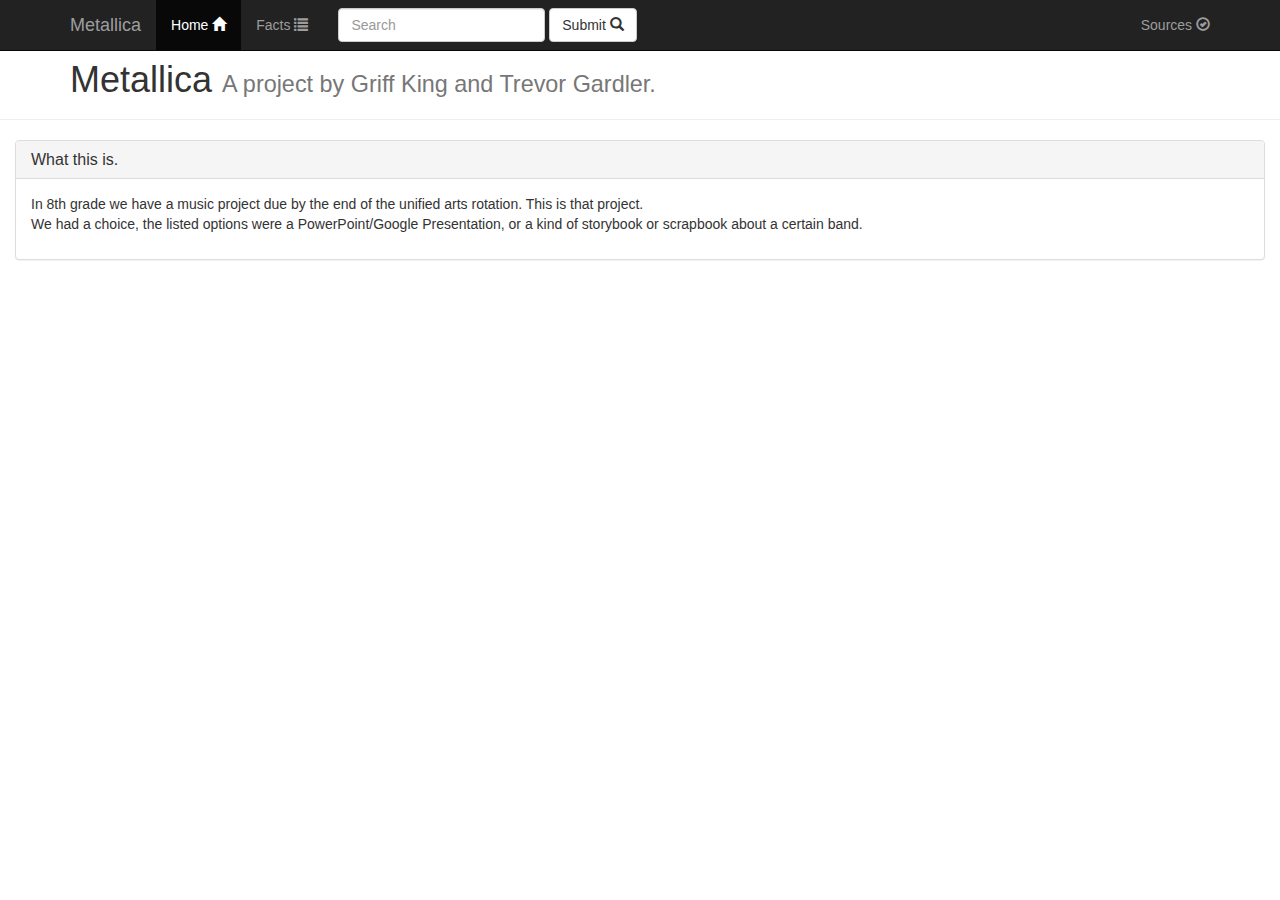
<file: index.html>
<!DOCTYPE html>
<html lang="en">
  <head>
    <meta charset="utf-8">
    <meta http-equiv="X-UA-Compatible" content="IE=edge">
    <meta name="viewport" content="width=device-width, initial-scale=1">
    <title>Metallica - GriffKing.us</title>

    <!-- Bootstrap -->
    <!-- Latest compiled and minified CSS -->
    <link rel="stylesheet" href="https://maxcdn.bootstrapcdn.com/bootstrap/3.2.0/css/bootstrap.min.css">

    <!-- HTML5 Shim and Respond.js IE8 support of HTML5 elements and media queries -->
    <!-- WARNING: Respond.js doesn't work if you view the page via file:// -->
    <!--[if lt IE 9]>
      <script src="https://oss.maxcdn.com/html5shiv/3.7.2/html5shiv.min.js"></script>
      <script src="https://oss.maxcdn.com/respond/1.4.2/respond.min.js"></script>
    <![endif]-->
  </head>
  <body>
     
     <!-- NAVIGATION -->    
     <nav class="navbar navbar-inverse navbar-fixed-top" role="navigation">
      <div class="container">
        <!-- Brand and toggle get grouped for better mobile display -->
        <div class="navbar-header">
          <button type="button" class="navbar-toggle collapsed" data-toggle="collapse" data-target="#bs-example-navbar-collapse-1">
            <span class="sr-only">Toggle navigation</span>
            <span class="icon-bar"></span>
            <span class="icon-bar"></span>
            <span class="icon-bar"></span>
          </button>
          <a class="navbar-brand" href="#">Metallica</a>
        </div>

        <!-- Collect the nav links, forms, and other content for toggling -->
        <div class="collapse navbar-collapse" id="bs-example-navbar-collapse-1">
          <ul class="nav navbar-nav">
            <li class="active"><a href="#">Home <span class="glyphicon glyphicon-home"></span></a></li>
            <li><a href="#">Facts <span class="glyphicon glyphicon-list"></span></a></li>
          </ul>
          <form class="navbar-form navbar-left" role="search">
            <div class="form-group">
              <input type="text" class="form-control" placeholder="Search">
            </div>
            <button type="submit" class="btn btn-default">Submit <span class="glyphicon glyphicon-search"></span></button>
          </form>
          <ul class="nav navbar-nav navbar-right">
            <li><a href="#">Sources <span class="glyphicon glyphicon glyphicon-ok-circle"></span></a></li>
          </ul>
        </div><!-- /.navbar-collapse -->
      </div><!-- nav container -->
    </nav>
    
    <!-- JUMBOTRON (HEADING) -->
    <div class="page-header">
      <div class="container">    
        <h1>Metallica <small>A project by Griff King and Trevor Gardler.</small></h1>
      </div>
    </div>

    <div class="col-md-12">
      <div class="panel panel-default">
        <div class="panel-heading">
          <h3 class="panel-title">What this is.</h3>
        </div>
        <div class="panel-body">
          <p>
              In 8th grade we have a music project due by the end of the unified arts rotation. This is that project.<br>
              We had a choice, the listed options were a PowerPoint/Google Presentation, or a kind of storybook or scrapbook about a certain band.
              
          </p>
        </div>
      </div>
    </div>   
    
    <!-- jQuery (necessary for Bootstrap's JavaScript plugins) -->
    <script src="https://ajax.googleapis.com/ajax/libs/jquery/1.11.1/jquery.min.js"></script>
    <!-- Latest compiled and minified JavaScript -->
    <script src="https://maxcdn.bootstrapcdn.com/bootstrap/3.2.0/js/bootstrap.min.js"></script>
  </body>
</html>
</file>
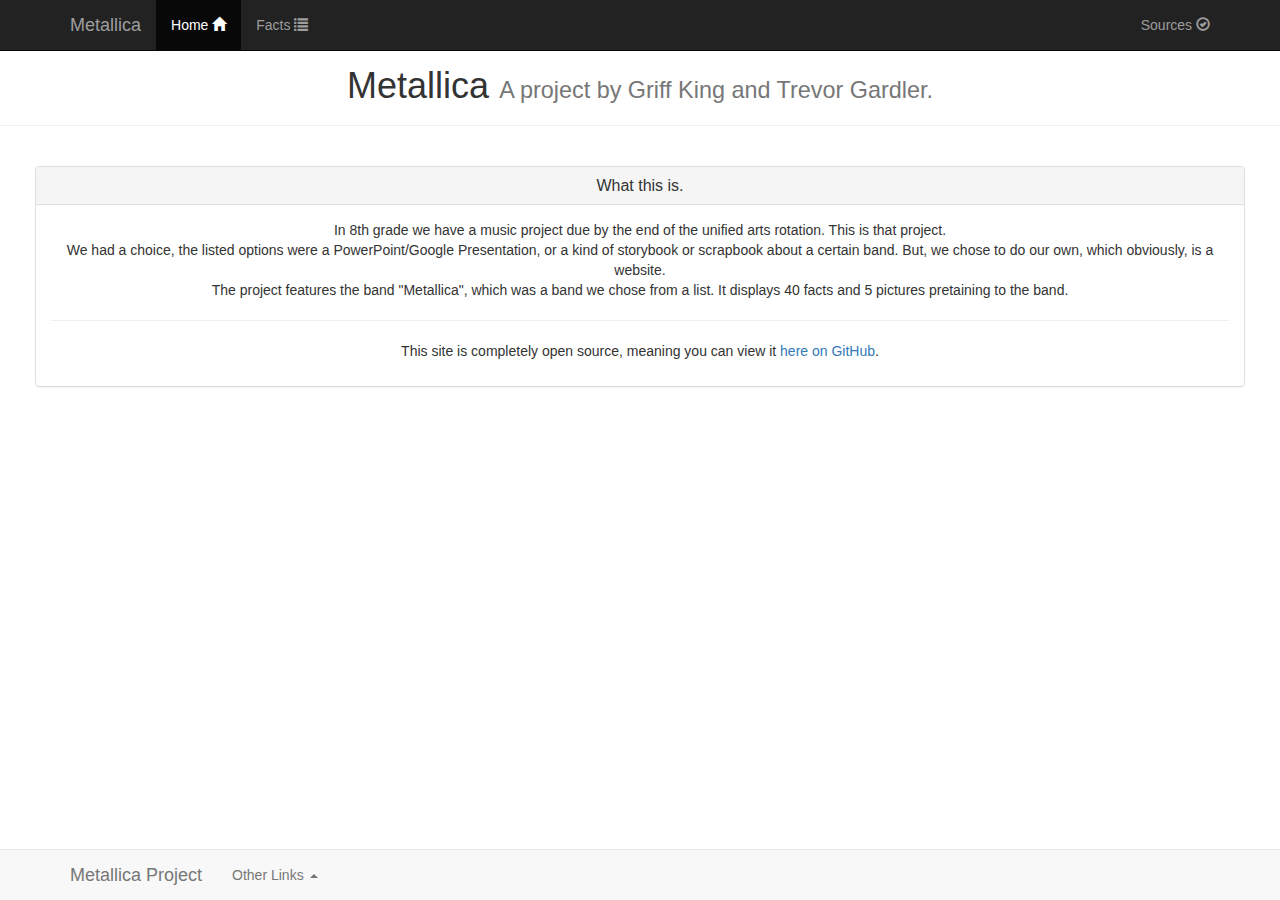
<file: metallica-griffking-us/index.html>
<!DOCTYPE html>
<html lang="en/us">
  <head>
    <meta charset="utf-8">
    <meta http-equiv="X-UA-Compatible" content="IE=edge">
    <meta name="viewport" content="width=device-width, initial-scale=1">
    <title>Metallica - GriffKing.us</title>
    
    <link rel="stylesheet" href="main.css">
    
    <!-- Bootstrap -->
    <!-- Latest compiled and minified CSS -->
    <link rel="stylesheet" href="https://maxcdn.bootstrapcdn.com/bootstrap/3.2.0/css/bootstrap.min.css">
    <!-- HTML5 Shim and Respond.js IE8 support of HTML5 elements and media queries -->
    <!-- WARNING: Respond.js doesn't work if you view the page via file:// -->
    <!--[if lt IE 9]>
      <script src="https://oss.maxcdn.com/html5shiv/3.7.2/html5shiv.min.js"></script>
      <script src="https://oss.maxcdn.com/respond/1.4.2/respond.min.js"></script>
    <![endif]-->
  </head>
  <body>
     <!-- NAVIGATION -->    
     <nav class="navbar navbar-inverse navbar-fixed-top" role="navigation">
      <div class="container">
        <!-- Brand and toggle get grouped for better mobile display -->
        <div class="navbar-header">
          <button type="button" class="navbar-toggle collapsed" data-toggle="collapse" data-target="#bs-example-navbar-collapse-1">
            <span class="sr-only">Toggle navigation</span>
            <span class="icon-bar"></span>
            <span class="icon-bar"></span>
            <span class="icon-bar"></span>
          </button>
          <a class="navbar-brand" href="http://griffking.us/projects">Metallica</a>
        </div>

        <!-- Collect the nav links, forms, and other content for toggling -->
        <div class="collapse navbar-collapse" id="bs-example-navbar-collapse-1">
          <ul class="nav navbar-nav">
            <li class="active"><a href="http://metallica.griffking.us/">Home <span class="glyphicon glyphicon-home"></span></a></li>
            <li><a href="http://metallica.griffking.us/facts">Facts <span class="glyphicon glyphicon-list"></span></a></li>
          </ul>
          <ul class="nav navbar-nav navbar-right">
            <li><a href="http://metallica.griffking.us/sources">Sources <span class="glyphicon glyphicon glyphicon-ok-circle"></span></a></li>
          </ul>
        </div><!-- /.navbar-collapse -->
      </div><!-- nav container -->
    </nav>
    
    <center>
    <!-- JUMBOTRON (HEADING) -->
    <div class="page-header">
      <div class="container">    
        <h1>Metallica <small>A project by Griff King and Trevor Gardler.</small></h1>
      </div>
    </div>

    <div class="col-md-12">
      <div class="panel panel-default">
        <div class="panel-heading">
          <h3 class="panel-title">What this is.</h3>
        </div>
        <div class="panel-body">
          <p>
            In 8th grade we have a music project due by the end of the unified arts rotation. This is that project.<br>
            We had a choice, the listed options were a PowerPoint/Google Presentation, or a kind of storybook or scrapbook about a certain band.
            But, we chose to do our own, which obviously, is a website.<br>
            The project features the band "Metallica", which was a band we chose from a list. It displays 40 facts and 5 pictures pretaining to the             band.<br><hr>
            This site is completely open source, meaning you can view it <a href="http://github.com/griffking/metallica/" target="_blank">here on GitHub</a>.
          </p>
        </div>
      </div>
    </div>
    </center>    
    <nav class="navbar navbar-default navbar-fixed-bottom" role="navigation">
        <div class="container">
            <a class="navbar-brand" href="#">Metallica Project</a>
            <ul class="nav navbar-nav">
                <li class="dropdown">
                    <a href="#" class="dropdown-toggle" data-toggle="dropdown">Other Links <span class="caret"></span></a>
                    <ul class="dropdown-menu" role="menu">
                        <li><a href="http://metallica.griffking.us/facts">Facts</a></li> 
                        <li><a href="http://metallica.griffking.us/sources">Sources</a></li>
                        <li><a target="_blank" href="http://metallica.com">Official Metallica Site</a></li>
                        <li><a target="_blank" href="http://github.com/griffking/metallica/">Source Code</a></li> 
                    </ul>
                </li>
            </ul>
        </div>
    </nav>   
    <!-- jQuery (necessary for Bootstrap's JavaScript plugins) -->
    <script src="https://ajax.googleapis.com/ajax/libs/jquery/1.11.1/jquery.min.js"></script>
    <!-- Latest compiled and minified JavaScript -->
    <script src="https://maxcdn.bootstrapcdn.com/bootstrap/3.2.0/js/bootstrap.min.js"></script>
  </body>
</html>
</file>
<file: metallica-griffking-us/main.css>
body {
    padding-top: 6px; 
}

.panel {
    margin: 20px;
}

.jumbotron {
    border-bottom: 1px solid #1a1a1a;
}
</file>
